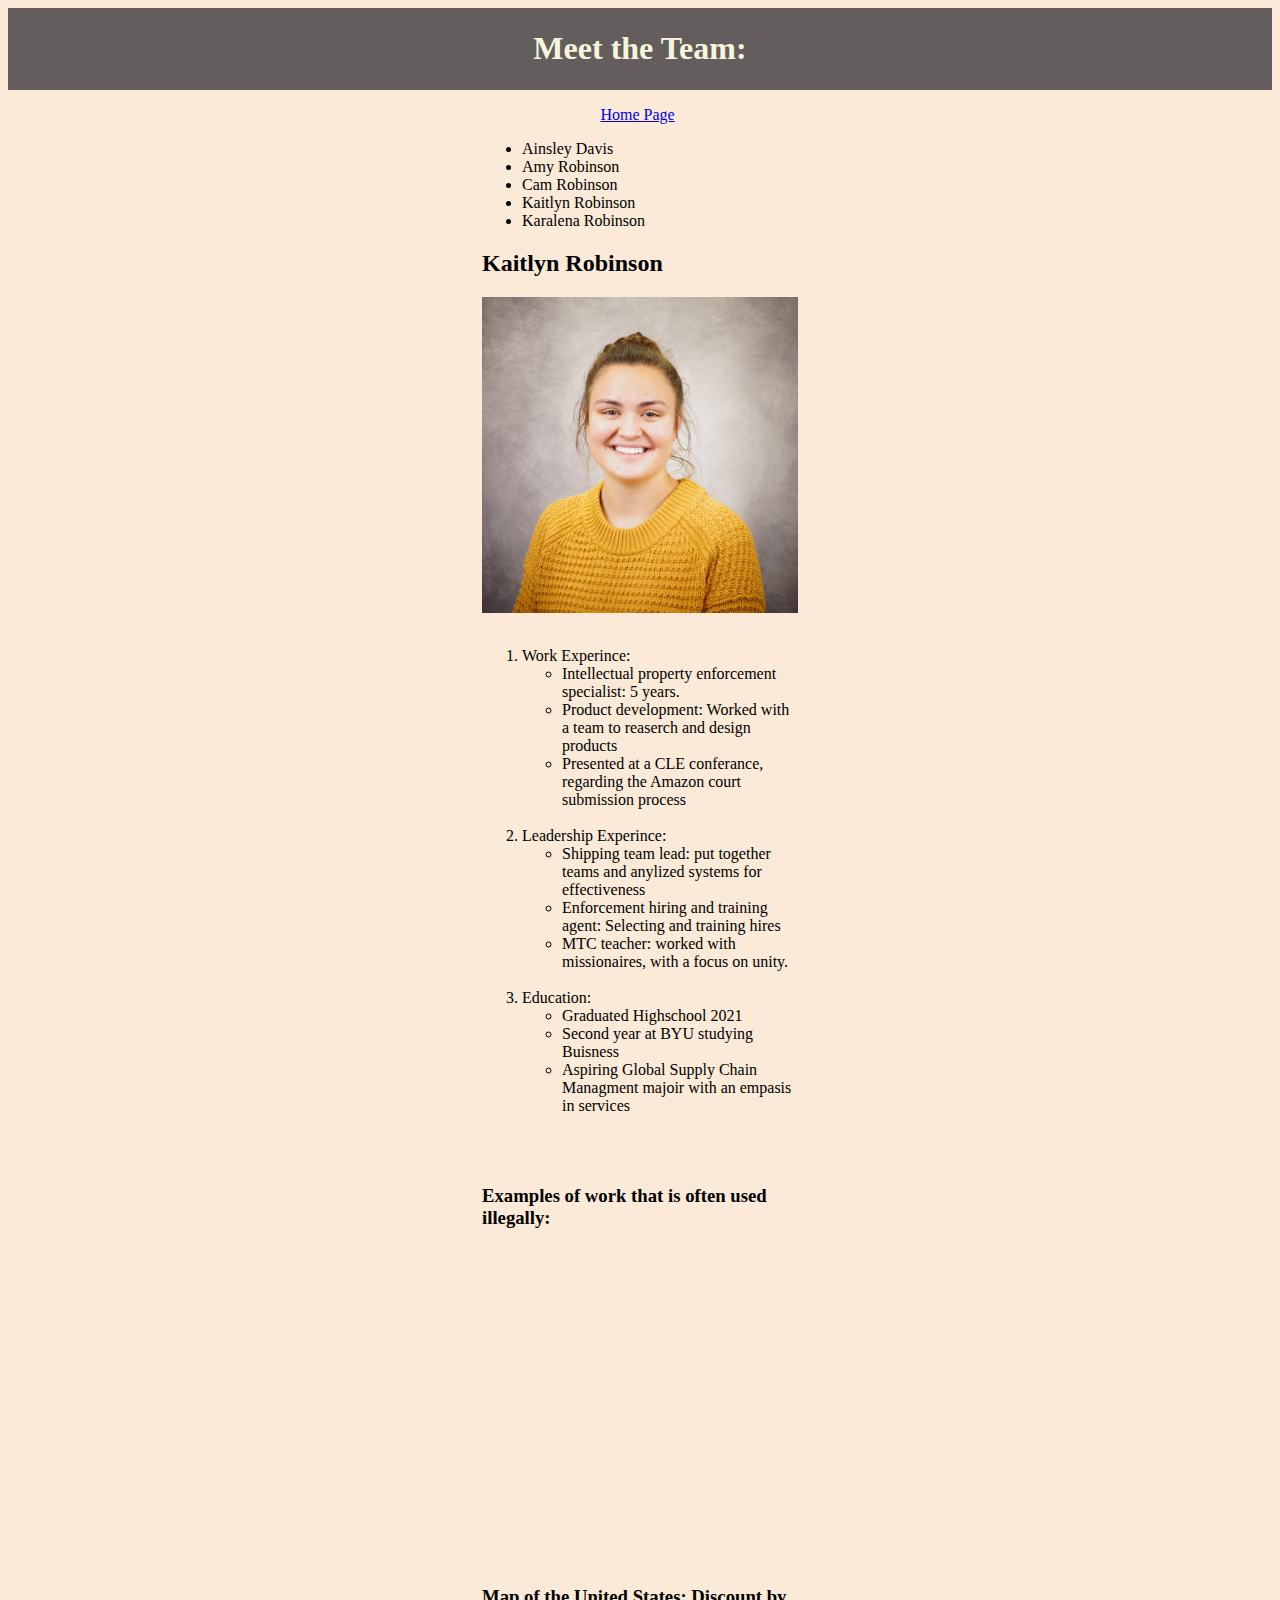
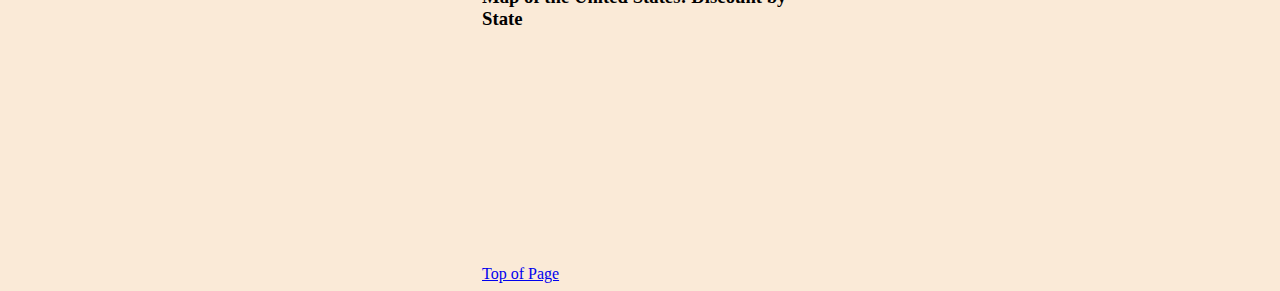
<file: startbootstrap-clean-blog-gh-pages/HTML/Mypage.html>
<!DOCTYPE html>
<html lang="en">
<head>
    <meta charset="UTF-8">
    <meta name="viewport" content="width=device-width, initial-scale=1.0">
    <title>Document</title>
    <link rel="stylesheet" type="text/css" href="../css/mystyles.css">
</head>
<body class="mainbody">
    <div class=" center header">
        <h1 id="top">Meet the Team:</h1>
    </div>
    <div class=" common post-preview">
        <a href="../index.html">
            <p class="common post-title">Home Page</p>
        </a>         
    </div>
    <div class="common"> 
        <ul>
            <li >Ainsley Davis</li>
            <li >Amy Robinson</li>
            <li >Cam Robinson</li>
            <li >Kaitlyn Robinson</li>
            <li >Karalena Robinson</li>
        </ul>
    </div>
    <H2 class = "common">Kaitlyn Robinson</H2>
    <img src="../assets/img/professional.jpg" alt="Professional Photo">
   <div class="common">
    <br>
    <ol> 
        <li> Work Experince:
            <ul>
                <li>Intellectual property enforcement specialist:
                5 years.</li>
                <li>Product development: Worked with a team to reaserch and design products</li>
                <li>Presented at a CLE conferance, regarding the Amazon court submission process</li>
            </ul>
        </li>
        <br>
        <li> Leadership Experince:
            <ul>
                <li>Shipping team lead: put together teams and anylized systems for effectiveness</li>
                <li>Enforcement hiring and training agent: Selecting and training hires </li>
                <li>MTC teacher: worked with missionaires, with a focus on unity. </li>
            </ul>
        </li>
        <br>
        <li> Education:
            <ul>
                <li>Graduated Highschool 2021 </li>
                <li>Second year at BYU studying Buisness</li>
                <li>Aspiring Global Supply Chain Managment majoir with an empasis in services</li>
            </ul>
        </li>
    </ol>
   </div>
   <br><br>
   <div class="common"> 
    <h3> Examples of work that is often used illegally:</h3>
    <iframe width="560" height="315" src="https://www.youtube.com/embed/ZEO2XRwjPCY?si=qcEagGe0-pKB3nyL" title="YouTube video player" frameborder="0" allow="accelerometer; autoplay; clipboard-write; encrypted-media; gyroscope; picture-in-picture; web-share" referrerpolicy="strict-origin-when-cross-origin" allowfullscreen></iframe>
   </div>
   <h3 class="common">Map of the United States: Discount by State</h3>
   <div>
    <div class='tableauPlaceholder' id='viz1713937438454' style='position: relative'>
        <noscript>
            <a href='#'>
                <img alt='3. Average discount ' src='https:&#47;&#47;public.tableau.com&#47;static&#47;images&#47;YR&#47;YRQH4DGMT&#47;1_rss.png' style='border: none' />
            </a>    
        </noscript>
        <object class='tableauViz'  style='display:none;'>
            <param name='host_url' value='https%3A%2F%2Fpublic.tableau.com%2F' /> 
            <param name='embed_code_version' value='3' /> 
            <param name='path' value='shared&#47;YRQH4DGMT' /> 
            <param name='toolbar' value='yes' />
            <param name='static_image' value='https:&#47;&#47;public.tableau.com&#47;static&#47;images&#47;YR&#47;YRQH4DGMT&#47;1.png' /> 
            <param name='animate_transition' value='yes' />
            <param name='display_static_image' value='yes' />
            <param name='display_spinner' value='yes' />
            <param name='display_overlay' value='yes' />
            <param name='display_count' value='yes' />
            <param name='language' value='en-US' />
            <param name='filter' value='publish=yes' />
        </object>
    </div>                
    <script type='text/javascript'>                    
    var divElement = document.getElementById('viz1713937438454');  var vizElement = divElement.getElementsByTagName('object')[0];                    vizElement.style.width='100%';vizElement.style.height=(divElement.offsetWidth*0.75)+'px';                    var scriptElement = document.createElement('script');                    scriptElement.src = 'https://public.tableau.com/javascripts/api/viz_v1.js';                    vizElement.parentNode.insertBefore(scriptElement, vizElement);                </script>
   </div>
    <br><br><br><br><br><br><br><br><br><br><br><br>
    <a class= "common" href="#top">Top of Page</a>
</body>
</html>
</file>
<file: startbootstrap-clean-blog-gh-pages/css/mystyles.css>
h1{
    color:beige;
}
.footer{
    background-color:rgb(5, 173, 173);
    height: 25px;
    bottom: 0px;
    position:fixed;
    left: 5px;
    right: 5 px;
    padding-top: 15px ;
    font-size: 12px;
    width: 100%;
}
.header{
    background-color:rgb(100, 93, 93);
    text-decoration-color:beige;
    padding-top: 1px;
    padding-bottom: 1px;
}
.common{
    display: block;
    margin-left: auto;
    margin-right: auto;
    width: 25%;
    

}
.center{
    text-align:center;
}
img{
    display: block;
    margin-left: auto;
    margin-right: auto;
    width: 25%;
}
ul{
    margin: 0 auto;
    display:inline-block;
}
ol{
    text-align: 0 auto;
    display: inline-block;
}
.mainbody{
    background-color: rgb(250, 234, 215);
}
</file>
